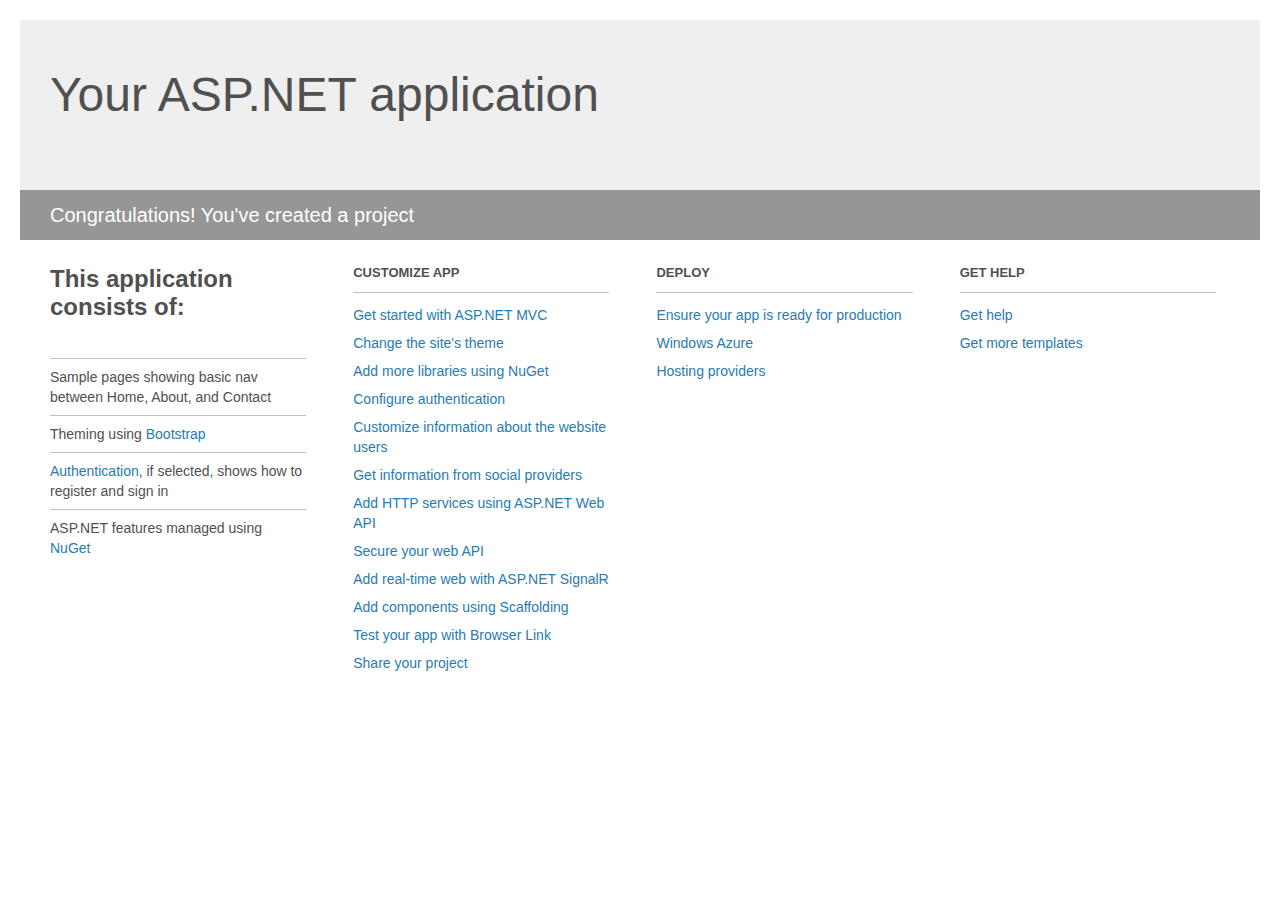
<file: ModupHost/Project_Readme.html>
﻿<!DOCTYPE html>
<html lang="en">
<head>
    <meta charset="utf-8" />
    <title>Your ASP.NET application</title>
    <style>
        body {
            background: #fff;
            color: #505050;
            font: 14px 'Segoe UI', tahoma, arial, helvetica, sans-serif;
            margin: 20px;
            padding: 0;
        }

        #header {
            background: #efefef;
            padding: 0;
        }

        h1 {
            font-size: 48px;
            font-weight: normal;
            margin: 0;
            padding: 0 30px;
            line-height: 150px;
        }

        p {
            font-size: 20px;
            color: #fff;
            background: #969696;
            padding: 0 30px;
            line-height: 50px;
        }

        #main {
            padding: 5px 30px;
        }

        .section {
            width: 21.7%;
            float: left;
            margin: 0 0 0 4%;
        }

            .section h2 {
                font-size: 13px;
                text-transform: uppercase;
                margin: 0;
                border-bottom: 1px solid silver;
                padding-bottom: 12px;
                margin-bottom: 8px;
            }

            .section.first {
                margin-left: 0;
            }

                .section.first h2 {
                    font-size: 24px;
                    text-transform: none;
                    margin-bottom: 25px;
                    border: none;
                }

                .section.first li {
                    border-top: 1px solid silver;
                    padding: 8px 0;
                }

            .section.last {
                margin-right: 0;
            }

        ul {
            list-style: none;
            padding: 0;
            margin: 0;
            line-height: 20px;
        }

        li {
            padding: 4px 0;
        }

        a {
            color: #267cb2;
            text-decoration: none;
        }

            a:hover {
                text-decoration: underline;
            }
    </style>
</head>
<body>

    <div id="header">
        <h1>Your ASP.NET application</h1>
        <p>Congratulations! You've created a project</p>
    </div>

    <div id="main">
        <div class="section first">
            <h2>This application consists of:</h2>
            <ul>
                <li>Sample pages showing basic nav between Home, About, and Contact</li>
                <li>Theming using <a href="http://go.microsoft.com/fwlink/?LinkID=320754">Bootstrap</a></li>
                <li><a href="http://go.microsoft.com/fwlink/?LinkID=320755">Authentication</a>, if selected, shows how to register and sign in</li>
                <li>ASP.NET features managed using <a href="http://go.microsoft.com/fwlink/?LinkID=320756">NuGet</a></li>
            </ul>
        </div>

        <div class="section">
            <h2>Customize app</h2>
            <ul>
                <li><a href="http://go.microsoft.com/fwlink/?LinkID=320757">Get started with ASP.NET MVC</a></li>
                <li><a href="http://go.microsoft.com/fwlink/?LinkID=320758">Change the site's theme</a></li>
                <li><a href="http://go.microsoft.com/fwlink/?LinkID=320759">Add more libraries using NuGet</a></li>
                <li><a href="http://go.microsoft.com/fwlink/?LinkID=320760">Configure authentication</a></li>
                <li><a href="http://go.microsoft.com/fwlink/?LinkID=320761">Customize information about the website users</a></li>
                <li><a href="http://go.microsoft.com/fwlink/?LinkID=320762">Get information from social providers</a></li>
                <li><a href="http://go.microsoft.com/fwlink/?LinkID=320763">Add HTTP services using ASP.NET Web API</a></li>
                <li><a href="http://go.microsoft.com/fwlink/?LinkID=320764">Secure your web API</a></li>
                <li><a href="http://go.microsoft.com/fwlink/?LinkID=320765">Add real-time web with ASP.NET SignalR</a></li>
                <li><a href="http://go.microsoft.com/fwlink/?LinkID=320766">Add components using Scaffolding</a></li>
                <li><a href="http://go.microsoft.com/fwlink/?LinkID=320767">Test your app with Browser Link</a></li>
                <li><a href="http://go.microsoft.com/fwlink/?LinkID=320768">Share your project</a></li>
            </ul>
        </div>

        <div class="section">
            <h2>Deploy</h2>
            <ul>
                <li><a href="http://go.microsoft.com/fwlink/?LinkID=320769">Ensure your app is ready for production</a></li>
                <li><a href="http://go.microsoft.com/fwlink/?LinkID=320770">Windows Azure</a></li>
                <li><a href="http://go.microsoft.com/fwlink/?LinkID=320771">Hosting providers</a></li>
            </ul>
        </div>

        <div class="section last">
            <h2>Get help</h2>
            <ul>
                <li><a href="http://go.microsoft.com/fwlink/?LinkID=320772">Get help</a></li>
                <li><a href="http://go.microsoft.com/fwlink/?LinkID=320773">Get more templates</a></li>
            </ul>
        </div>
    </div>

</body>
</html>
</file>
